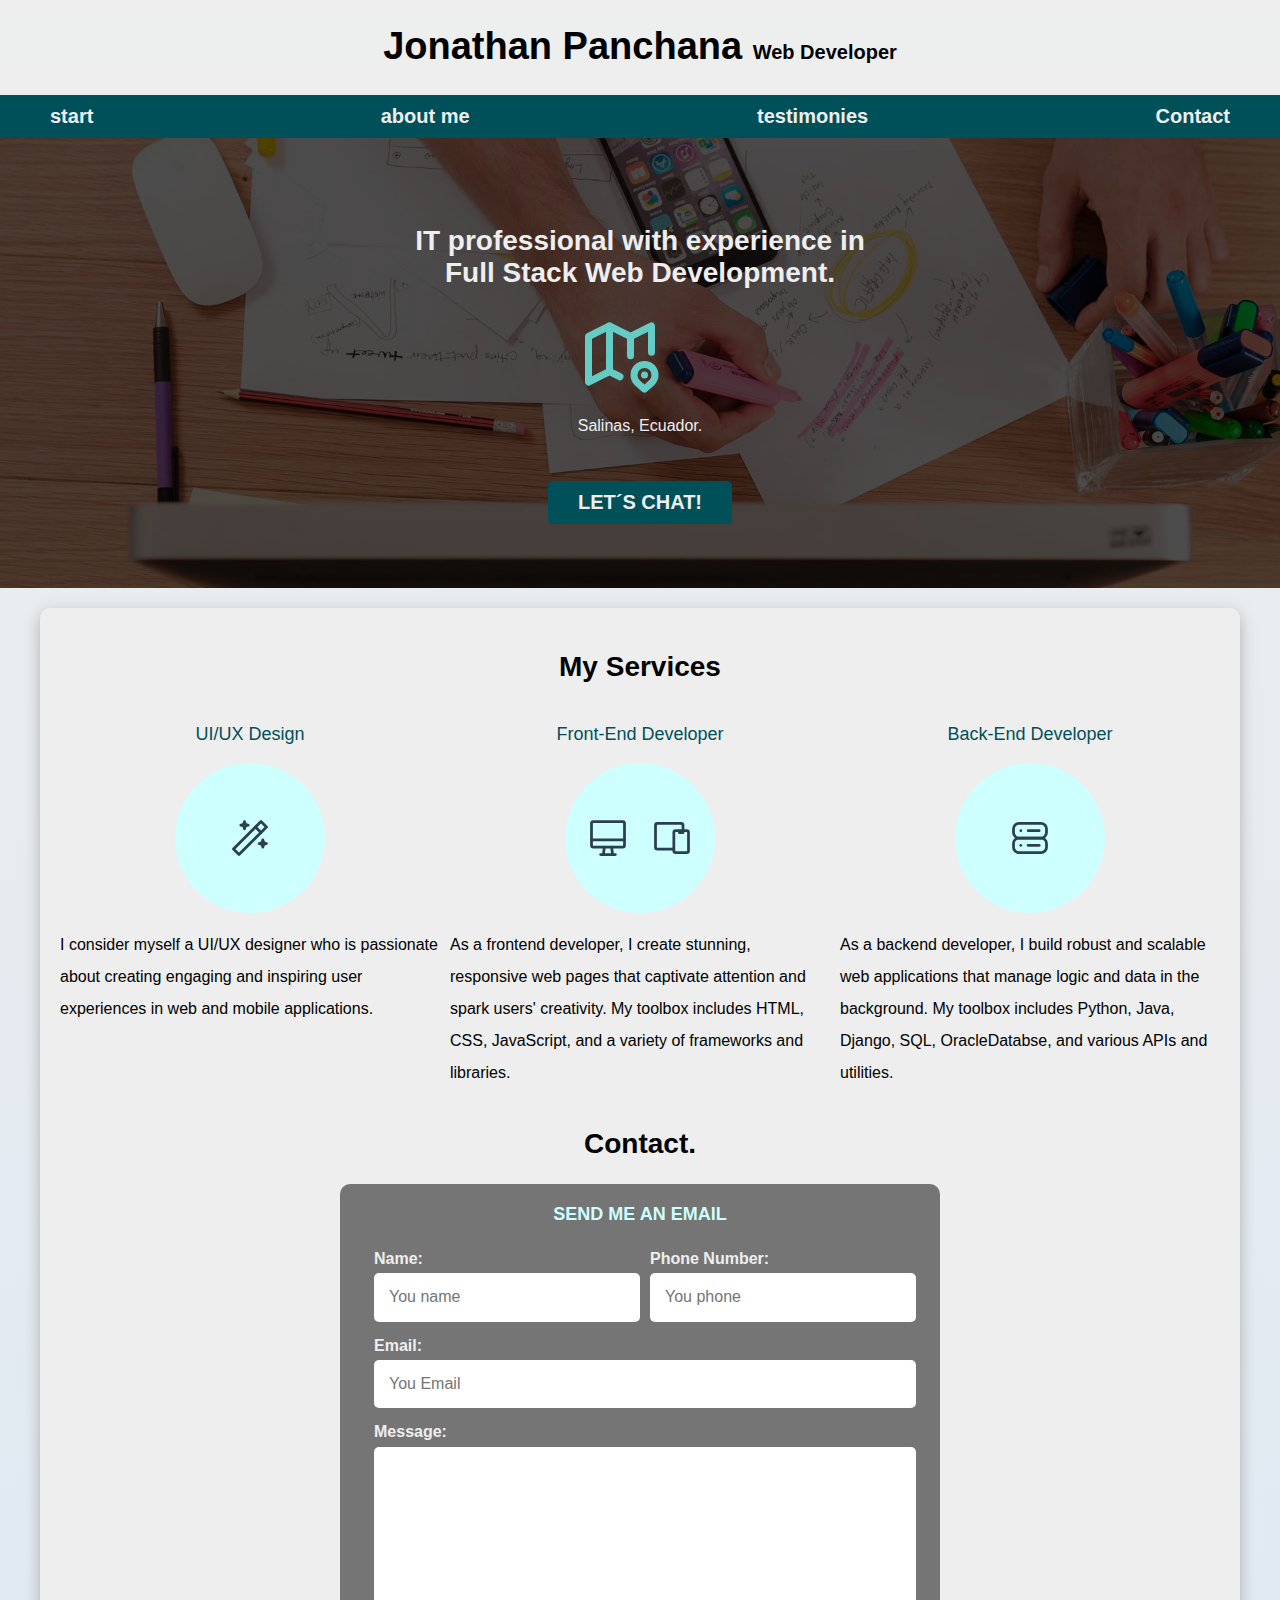
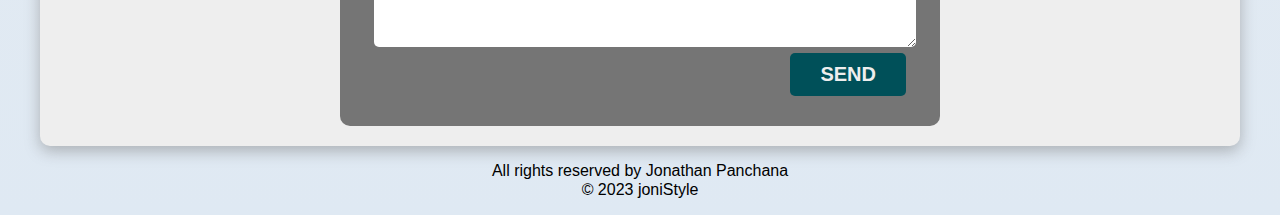
<file: index.html>
<!DOCTYPE html>
<html lang="en">

<!---------------  HEAD  --------------->
<head>
    <meta charset="UTF-8">
    <meta name="viewport" content="width=device-width, initial-scale=1.0">
    <title>jonisStyle Freelancer</title>
    <link rel="stylesheet" href="css/normalize.css">
    <link rel="stylesheet" href="css/style.css">
</head>

<!---------------  BODY  --------------->
<body>
    <header>
        <h1 class="titulo" >Jonathan Panchana <span>Web Developer</span></h1>

        <!---------------  INTERACTION MENU  --------------->
    </header>
    <div class="nav-bg">
         <nav class="navegacion-principal contenedor">
             <a href="#">start</a>
             <a href="#">about me</a>
             <a href="#">testimonies</a>
             <a href="#">Contact </a>
         </nav>
    </div>

    <section class="hero">
        <div class="contenido-hero">
            <h2>IT professional with experience in<br>Full Stack Web Development.</h2>
            <div class="ubicacion">
                <svg xmlns="http://www.w3.org/2000/svg" class="icon icon-tabler icon-tabler-map-2" width="84" height="84" viewBox="0 0 24 24" stroke-width="2" stroke="#64CCC5" fill="none" stroke-linecap="round" stroke-linejoin="round">
                    <path stroke="none" d="M0 0h24v24H0z" fill="none"/>
                    <path d="M12 18.5l-3 -1.5l-6 3v-13l6 -3l6 3l6 -3v7.5" />
                    <path d="M9 4v13" />
                    <path d="M15 7v5.5" />
                    <path d="M21.121 20.121a3 3 0 1 0 -4.242 0c.418 .419 1.125 1.045 2.121 1.879c1.051 -.89 1.759 -1.516 2.121 -1.879z" />
                    <path d="M19 18v.01" />
                </svg>
                <P>Salinas, Ecuador.</p>
            </div>
            <a class="boton" href="#">LET´S CHAT!</a>
        </div><!-- -contenido-hero -->
    </section>

    <main class="contenedor sombra">
        <h2>My Services</h2>

        <div class="servicios">
            <section class="servicio">
                <h3>UI/UX Design</h3>
                <div class="iconos">
                    <svg xmlns="http://www.w3.org/2000/svg" class="icon icon-tabler icon-tabler-wand" width="44" height="44" viewBox="0 0 24 24" stroke-width="1.5" stroke="#2c3e50" fill="none" stroke-linecap="round" stroke-linejoin="round">
                        <path stroke="none" d="M0 0h24v24H0z" fill="none"/>
                        <path d="M6 21l15 -15l-3 -3l-15 15l3 3" />
                        <path d="M15 6l3 3" />
                        <path d="M9 3a2 2 0 0 0 2 2a2 2 0 0 0 -2 2a2 2 0 0 0 -2 -2a2 2 0 0 0 2 -2" />
                        <path d="M19 13a2 2 0 0 0 2 2a2 2 0 0 0 -2 2a2 2 0 0 0 -2 -2a2 2 0 0 0 2 -2" />
                    </svg>
                </div>
                <p>I consider myself a UI/UX designer who is passionate about creating
                    engaging and inspiring user experiences in web and mobile applications.</p>
            </section>

            <section class="servicio">
                <h3>Front-End Developer</h3>
                <div class="iconos">
                    <svg xmlns="http://www.w3.org/2000/svg" class="icon icon-tabler icon-tabler-device-imac" width="44" height="44" viewBox="0 0 24 24" stroke-width="1.5" stroke="#2c3e50" fill="none" stroke-linecap="round" stroke-linejoin="round">
                        <path stroke="none" d="M0 0h24v24H0z" fill="none"/>
                        <path d="M3 4a1 1 0 0 1 1 -1h16a1 1 0 0 1 1 1v12a1 1 0 0 1 -1 1h-16a1 1 0 0 1 -1 -1v-12z" />
                        <path d="M3 13h18" />
                        <path d="M8 21h8" />
                        <path d="M10 17l-.5 4" />
                        <path d="M14 17l.5 4" />
                    </svg>

                    <svg xmlns="http://www.w3.org/2000/svg" class="icon icon-tabler icon-tabler-devices" width="44" height="44" viewBox="0 0 24 24" stroke-width="1.5" stroke="#2c3e50" fill="none" stroke-linecap="round" stroke-linejoin="round">
                        <path stroke="none" d="M0 0h24v24H0z" fill="none"/>
                        <path d="M13 9a1 1 0 0 1 1 -1h6a1 1 0 0 1 1 1v10a1 1 0 0 1 -1 1h-6a1 1 0 0 1 -1 -1v-10z" />
                        <path d="M18 8v-3a1 1 0 0 0 -1 -1h-13a1 1 0 0 0 -1 1v12a1 1 0 0 0 1 1h9" />
                        <path d="M16 9h2" />
                    </svg>
                </div>
                <p>As a frontend developer, I create stunning, responsive web pages that captivate
                    attention and spark users' creativity. My toolbox includes HTML, CSS, JavaScript,
                    and a variety of frameworks and libraries.</p>
            </section>

            <section class="servicio">
                <h3>Back-End Developer</h3>
                <div class="iconos">
                    <svg xmlns="http://www.w3.org/2000/svg" class="icon icon-tabler icon-tabler-server-2" width="44" height="44" viewBox="0 0 24 24" stroke-width="1.5" stroke="#2c3e50" fill="none" stroke-linecap="round" stroke-linejoin="round">
                        <path stroke="none" d="M0 0h24v24H0z" fill="none"/>
                        <path d="M3 4m0 3a3 3 0 0 1 3 -3h12a3 3 0 0 1 3 3v2a3 3 0 0 1 -3 3h-12a3 3 0 0 1 -3 -3z" />
                        <path d="M3 12m0 3a3 3 0 0 1 3 -3h12a3 3 0 0 1 3 3v2a3 3 0 0 1 -3 3h-12a3 3 0 0 1 -3 -3z" />
                        <path d="M7 8l0 .01" />
                        <path d="M7 16l0 .01" />
                        <path d="M11 8h6" />
                        <path d="M11 16h6" />
                    </svg>
                </div>
                <p>As a backend developer, I build robust and scalable web applications that manage logic
                    and data in the background. My toolbox includes Python, Java, Django, SQL, OracleDatabse,
                    and various APIs and utilities.</p>
            </section>
        </div>

        <section>
            <h2>Contact.</h2>

            <form class="formulario">
                <fieldset>
                    <legend>Send me an email</legend>

                    <div class="contenedor-campos">
                        <div class="campo">
                            <label>Name:</label>
                            <label>
                                <input class="input-text" type="text" placeholder="You name">
                            </label>
                        </div>

                        <div class="campo">
                            <label>Phone Number:</label>
                            <label>
                                <input class="input-text" type="tel" placeholder="You phone">
                            </label>
                        </div>

                        <div class="campo">
                            <label>Email:</label>
                            <label>
                                <input class="input-text" type="email" placeholder="You Email">
                            </label>
                        </div>

                        <div class="campo">
                            <label>Message:</label>
                            <label>
                                <textarea class="input-text"></textarea>
                            </label>
                        </div>
                    </div> <!-- contenedor de los campos -->

                    <div class="alinear-derecha flex">
                        <input class="boton w-sm-100" type="submit" value="Send">
                    </div>

                </fieldset>
            </form>
        </section>

    </main>
    <footer class="footer">
        <p>All rights reserved by Jonathan Panchana<br>© 2023 joniStyle</p>
    </footer>
</body>
</html>
</file>
<file: css/style.css>
@import url('https://fonts.googleapis.com/css2?family=Source+Code+Pro:wght@300;400;500&display=swap');
:root {
    --blanco: #EEEEEE;
    --oscuro: #222831;
    --primario: #cdffff;
    --secundario: #005059;
    --gris: #757575;
    --grisClaro: #DFE9F3;
}

/* --- GLOBALES --- */
html {
    font-family: 'Source Code Pro', monospace;
    font-size: 62.5%;
    box-sizing: border-box;
    scroll-snap-type: y mandatory;
}

/*** SCROLL SNAP ***/
.servicios,
.navegacion-principal,
.formulario {
    scroll-snap-align: center;
    scroll-snap-stop: always;
}

.contenedor {
    max-width: 120rem;
    margin: 0 auto;
}

.boton {
    background-color:  var(--secundario);
    color: var(--blanco);
    padding: 1rem 3rem;
    margin-top: 3rem;
    font-size: 2rem;
    text-decoration: none;
    text-transform: uppercase;
    font-weight: bold;
    border-radius: .5rem;
    width: 90%;
    text-align: center;
    border: none;
}

@media (min-width: 768px) {
    .boton {
        width: auto;
    }
}

.boton:hover {
   cursor: pointer;
}

.sombra {
    box-shadow: 0 5px 15px 0 rgba(112,112,112,0.48);
    background-color: var(--blanco);
    padding: 2rem;
    border-radius: 1rem;
}

/* --- SELECTOR UNIVERSAL --- */
*, *:before, *:after {
    box-sizing: inherit;
}

body {
    font-size: 16px; /* 1rem = 10 px*/
    font-family: 'Krub', sans-serif;
    background-image: linear-gradient(to top, var(--grisClaro ) 0%, var(--blanco) 100%);
}

/* --- TIPOGRAFIA --- */
h1 {
    font-size: 3.8rem;
}

h2 {
    font-size: 2.8rem;
}

h3 {
    font-size: 1.8rem;
}

h1, h2, h3 {
    text-align: center;
}

/* --- TITULOS --- */
.titulo span {
    font-size: 2rem;
}

/* --- UTILIDADES --- */
.w-sm-100 {
    width: 100%;
}

@media (min-width: 768px) {
    .w-sm-100 {
        width: auto;
    }
}

.flex {
    display: flex;
}

.alinear-derecha {
    justify-content: flex-end;
}

/* --- NAVEGACION PRINCIPAL --- */
.nav-bg {
    background-color: var(--secundario);
}

.navegacion-principal {
    display: flex;
    flex-direction: column;
}

@media (min-width: 768px) {
    .navegacion-principal {
        flex-direction: row;
        justify-content: space-between;
    }
}

.navegacion-principal a {
    display: block;
    text-align: center;
    color: var(--blanco);
    text-decoration: none;
    font-size: 2rem;
    font-weight: 700;
    padding: 1rem;
}

.navegacion-principal a:hover {
    background-color: var(--primario);
    color: var(--oscuro) ;
}

/* --- HERO --- */
.hero {
    background-image: url("../img/hero.jpg");
    background-repeat: no-repeat;
    background-size: cover;
    height: 450px;
    position: relative;
    margin-bottom: 2rem;
}

.contenido-hero {
    position: absolute;
    background-color: rgba(0, 0, 0, .7);/** --- SINTAXIS ANTERIOR --- **/
    background-color: rgb( 0 0 0 / 70%);
    width: 100%;
    height: 100%;

    display: flex;
    flex-direction: column;
    align-items: center;
    justify-content: center;
}

.contenido-hero h2,
.contenido-hero p {
    color: var(--blanco);
}

.contenido-hero.ubicacion {
    display: flex;
    align-items: flex-end;
}

/*** SERVICIOS ***/
@media (min-width: 768px) {
    .servicios {
        display: grid;
        grid-template-columns: repeat(3,1fr);
        column-gap: 1rem;
    }
}

.servicio {
    display: flex;
    flex-direction: column;
    align-items: center;
}

.servicio h3 {
    color: var(--secundario);
    font-weight: normal;
}

.servicio p {
    line-height: 2;
}

.servicio .iconos {
    height: 15rem;
    width: 15rem;
    background-color: var(--primario);
    border-radius: 50%;
    display: flex;
    justify-content: space-evenly;
    align-items: center;
}

/*** CONTACTO ***/
.formulario {
    background-color: var(--gris);
    width: min(60rem, 100%); /** Utilizar el valor mas pequeño **/
    margin: 0 auto;
    padding: 2rem;
    border-radius: 1rem;
}

.formulario fieldset {
    border: none;
}

.formulario legend {
    text-align: center;
    font-size: 1.8rem;
    text-transform: uppercase;
    font-weight: 700;
    margin-bottom: 2rem;
    color: var(--primario);
}

@media (min-width: 768px) {
    .contenedor-campos {
        display: grid;
        grid-template-columns: 50% 50%;
        grid-template-rows: auto auto 20rem;
        column-gap: 1rem;
    }

    .campo:nth-child(3),
    .campo:nth-child(4) {
        grid-column: 1 / 3;
    }
}

.campo {
    margin-bottom: 1rem;
}

.campo label {
    color:  var(--blanco);
    font-weight: bold;
    margin-bottom: .5rem;
    display: block;
}

.campo textarea {
    height: 20rem;
}

.input-text {
    width: 100%;
    border: none;
    padding: 1.5rem;
    border-radius: .5rem;
}

/*** FOOTER ***/
.footer {
    text-align: center;
}
</file>
